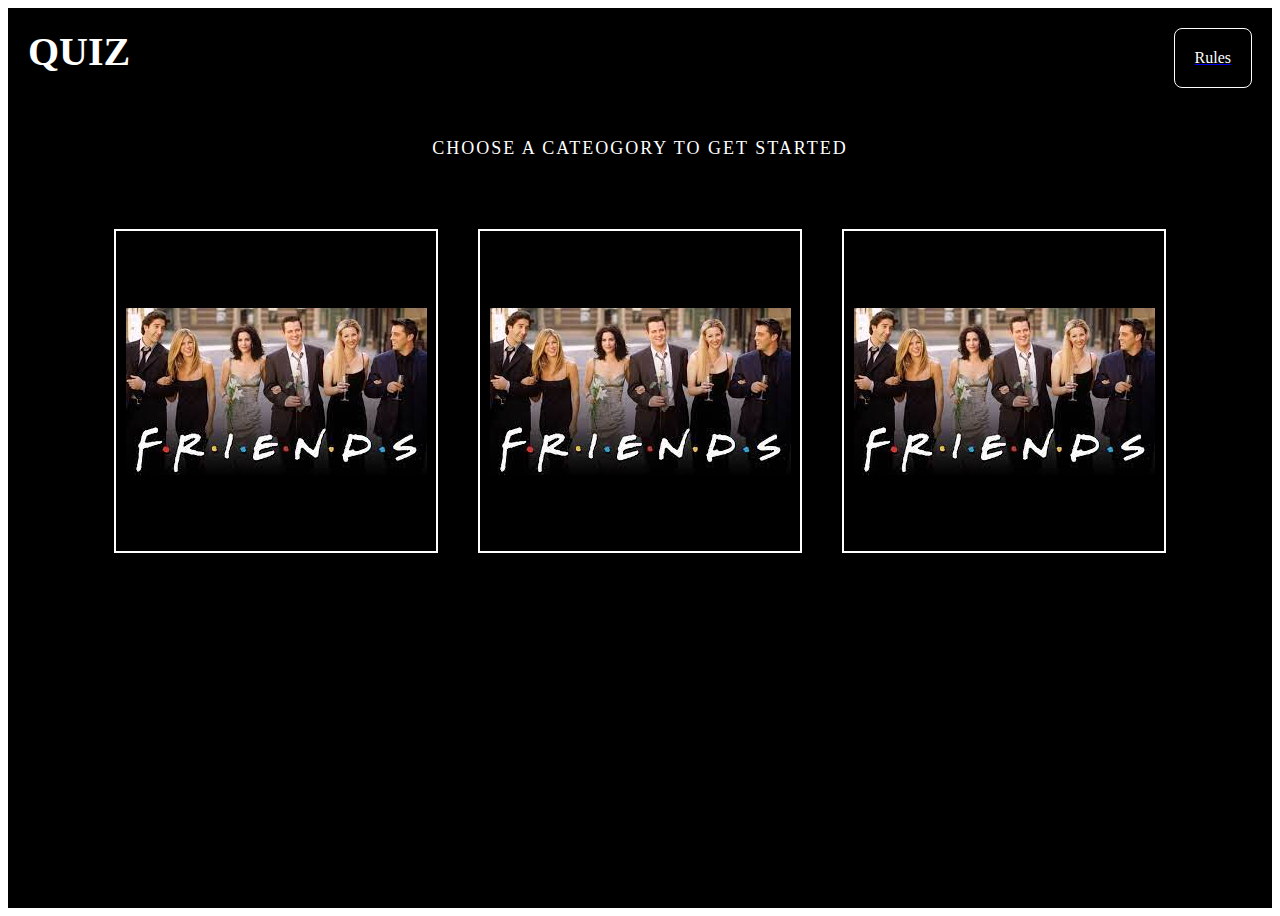
<file: index.html>
<!DOCTYPE html>
<html lang="en">

<head>
    <meta charset="UTF-8">
    <meta http-equiv="X-UA-Compatible" content="IE=edge">
    <meta name="viewport" content="width=device-width, initial-scale=1.0">
    <title>QUIZ IT!</title>
    <link rel="stylesheet" href="utilities.css">
</head>

<body>
    <div class="container">
        <div class="nav-bar">
            <div class="title">Quiz</div>
            <a href="rules/rules.html">
                <div class="rules">Rules</div>
            </a>
        </div>
        <div class="get-started">
            choose a cateogory to get started
        </div>
        <div class="categories-container">
            <a href="/questions/questionone.html">
                <div class="card-one">
                    <img class="image" src="/assests/quiz 3.jpg" alt="image" />
                </div>
            </a>

            <a href="/questions/questionone.html">
                <div class="card-one">
                    <img class="image" src="/assests/quiz 3.jpg" alt="image" />
                </div>
            </a>
            <a href="/questions/questionone.html">
                <div class="card-one">
                    <img class="image" src="/assests/quiz 3.jpg" alt="image" />
                </div>
            </a>
        </div>
</body>

</html>
</file>
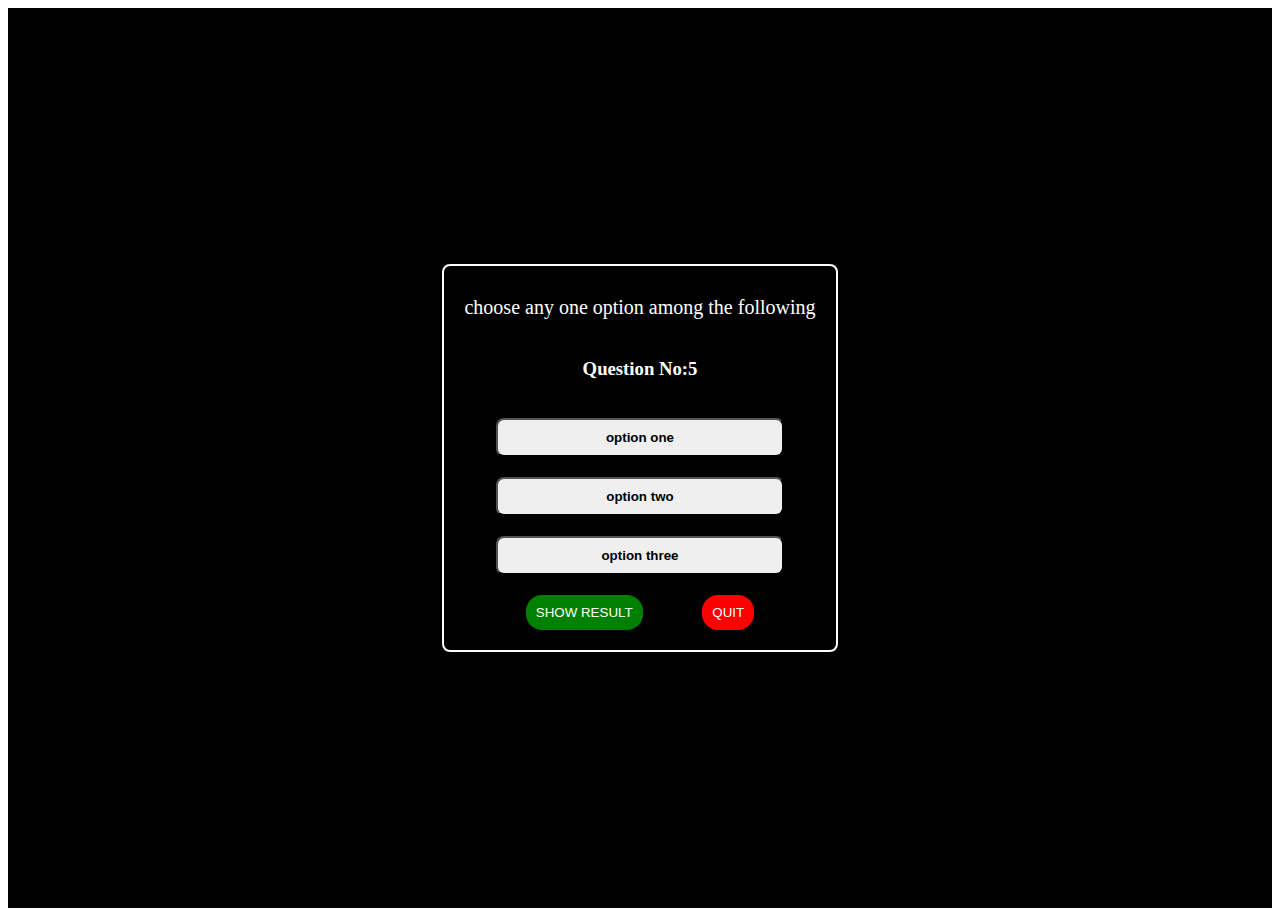
<file: questions/questionfive.html>
<!DOCTYPE html>
<html lang="en">
<head>
    <meta charset="UTF-8">
    <meta http-equiv="X-UA-Compatible" content="IE=edge">
    <meta name="viewport" content="width=device-width, initial-scale=1.0">
    <title> Quiz || Question:Five</title>
    <link rel="stylesheet" href="/utilities.css">
</head>
<body>
    <div class="questions-container">
        <div class="question-card">
            <div class="question">
                choose any one option among the following
            </div>
            <h3>Question No:5</h3>
            <div class="options-container">
                <button class="option">option one</button>
                <button class="option">option two</button>
                <button class="option">option three</button>
                <div class="action-btn">
                <a href="/results/results.html"><button class="next show-result"> SHOW RESULT</button></a>
        
            
                <a href="/index.html"><button class="next quit">QUIT</button></a>
                </div>


            </div>



        </div>
    </div>
</body>
</html>
</file>
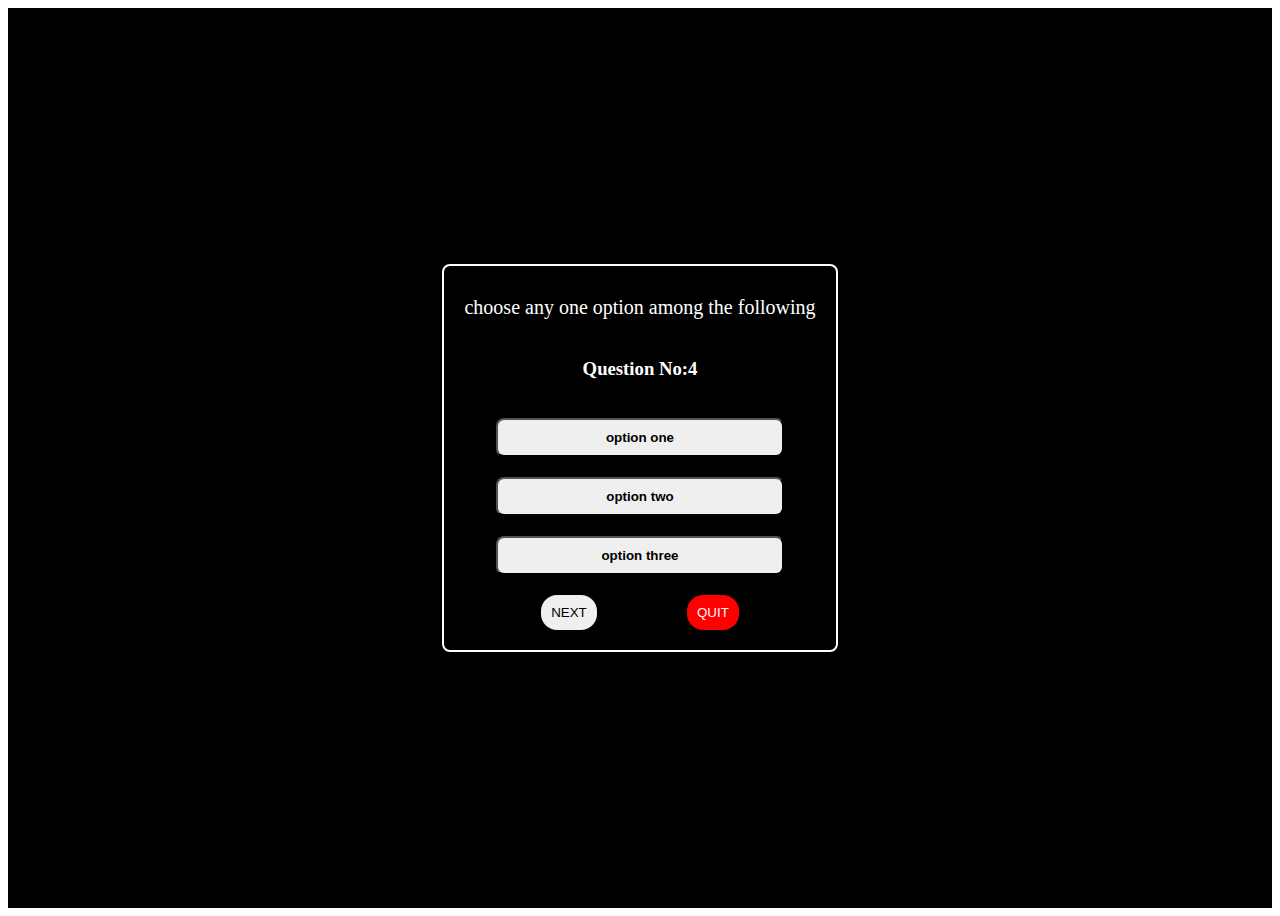
<file: questions/questionfour.html>
<!DOCTYPE html>
<html lang="en">
<head>
    <meta charset="UTF-8">
    <meta http-equiv="X-UA-Compatible" content="IE=edge">
    <meta name="viewport" content="width=device-width, initial-scale=1.0">
    <title> Quiz || Question:Four</title>
    <link rel="stylesheet" href="/utilities.css">
</head>
<body>
    <div class="questions-container">
        <div class="question-card">
            <div class="question">
                choose any one option among the following
            </div>
            <h3>Question No:4</h3>
            <div class="options-container">
                <button class="option">option one</button>
                <button class="option">option two</button>
                <button class="option">option three</button>
                <div class="action-btn">
                <a href="questionfive.html"><button class="next">NEXT</button></a>
                <a href="/index.html"><button class="next quit">QUIT</button></a>
                </div>


            </div>



        </div>
    </div>
</body>
</html>
</file>
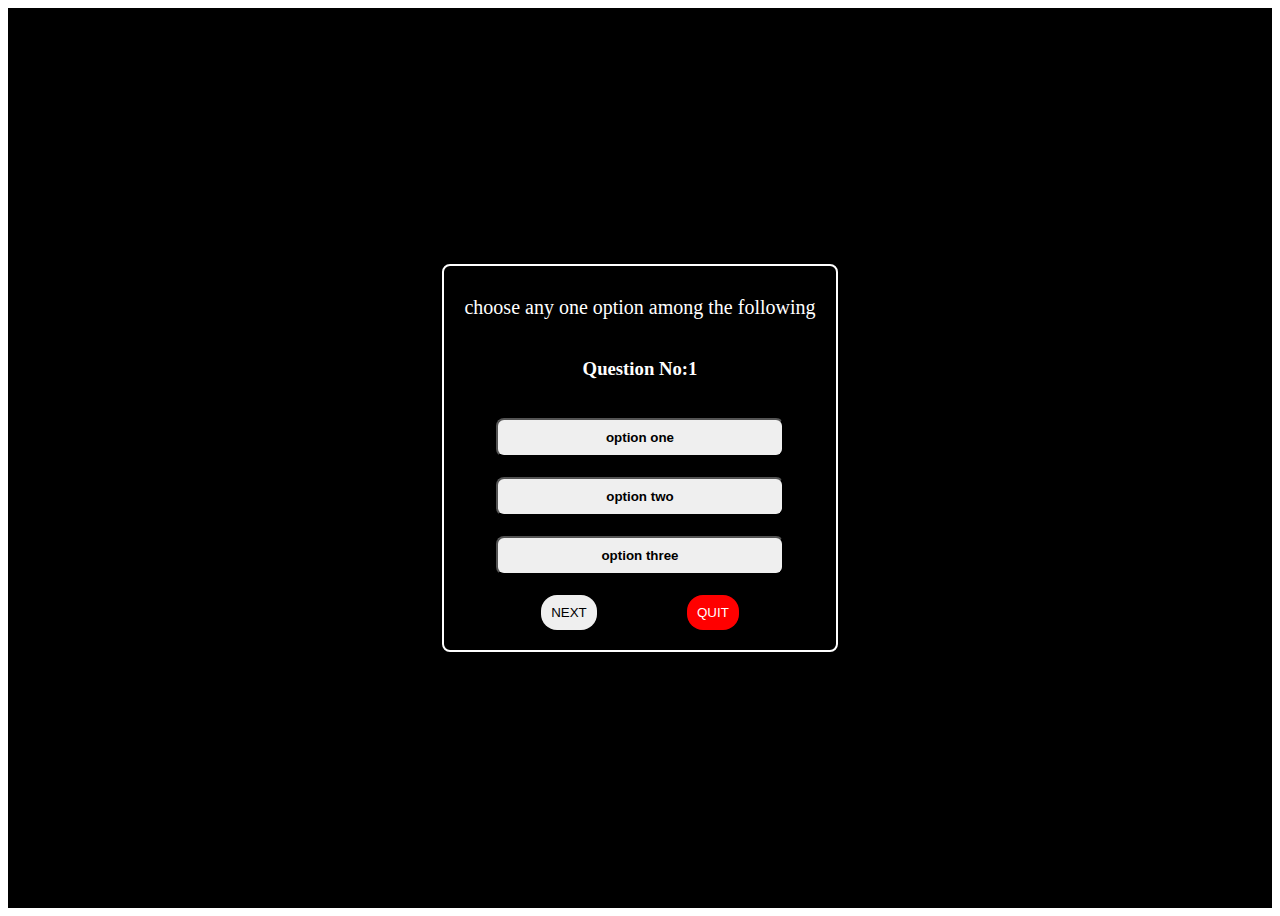
<file: questions/questionone.html>
<!DOCTYPE html>
<html lang="en">

<head>
    <meta charset="UTF-8">
    <meta http-equiv="X-UA-Compatible" content="IE=edge">
    <meta name="viewport" content="width=device-width, initial-scale=1.0">
    <title> Quiz || Question:one</title>
    <link rel="stylesheet" href="/utilities.css">
</head>

<body>
    <div class="questions-container">

        <div class="question-card">
            <div class="question">
                choose any one option among the following
            </div>
            <h3>Question No:1</h3>
            <div class="options-container">
                <button class="option">option one</button>
                <button class="option">option two</button>
                <button class="option">option three</button>
                <div class="action-btn">
                    <a href="questiontwo.html"><button class="next">NEXT</button></a>
                    <a href="/index.html"><button class="next quit">QUIT</button></a>
                </div>
            </div>
        </div>
    </div>
</body>

</html>
</file>
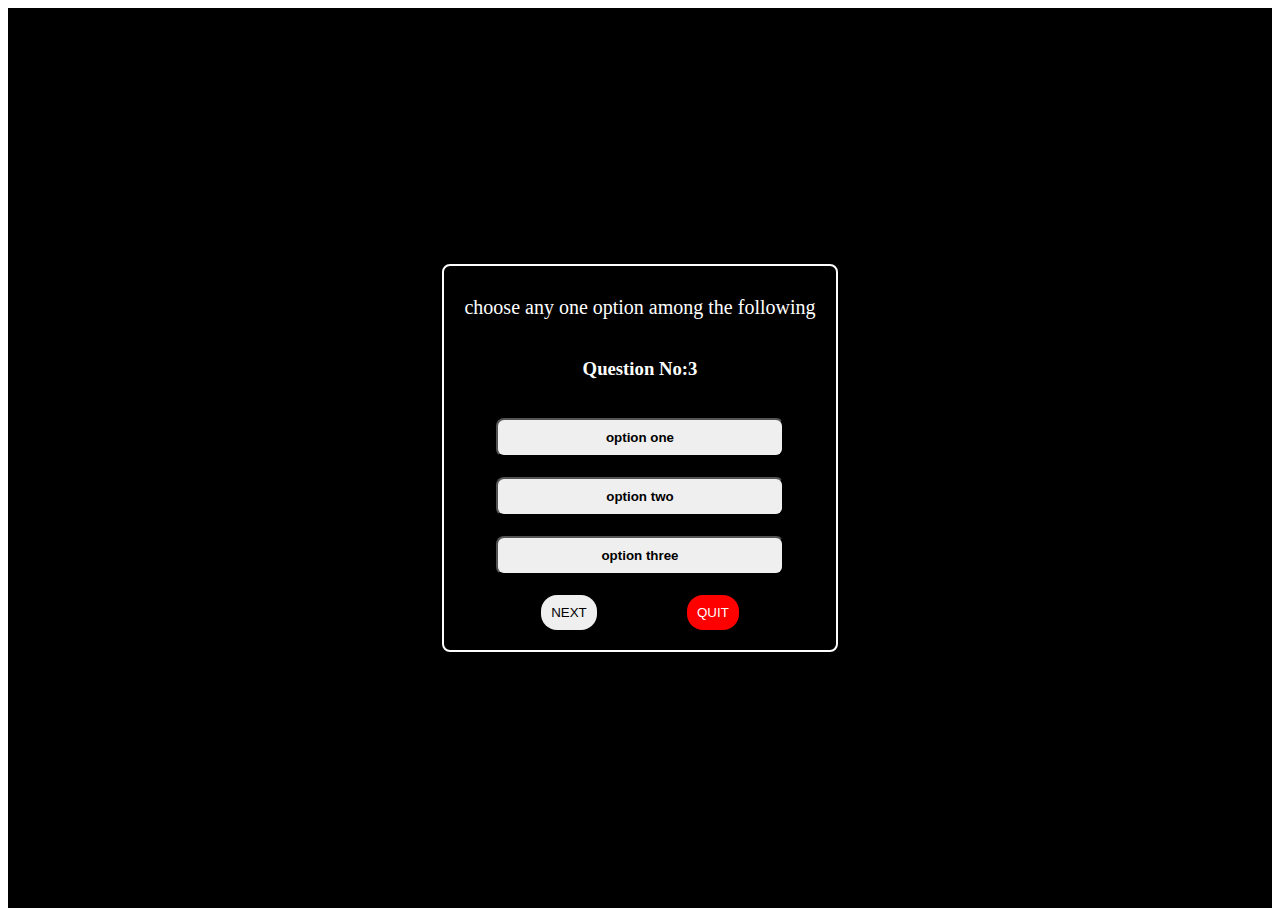
<file: questions/questionthree.html>
<!DOCTYPE html>
<html lang="en">
<head>
    <meta charset="UTF-8">
    <meta http-equiv="X-UA-Compatible" content="IE=edge">
    <meta name="viewport" content="width=device-width, initial-scale=1.0">
    <title> Quiz || Question:Three</title>
    <link rel="stylesheet" href="/utilities.css">
</head>
<body>
    <div class="questions-container">
        <div class="question-card">
            <div class="question">
                choose any one option among the following
            </div>
            <h3>Question No:3</h3>
            <div class="options-container">
                <button class="option">option one</button>
                <button class="option">option two</button>
                <button class="option">option three</button>
                <div class="action-btn">
                <a href="questionfour.html"><button class="next">NEXT</button></a>
                <a href="/index.html"><button class="next quit">QUIT</button></a>
                </div>


            </div>



        </div>
    </div>
</body>
</html>
</file>
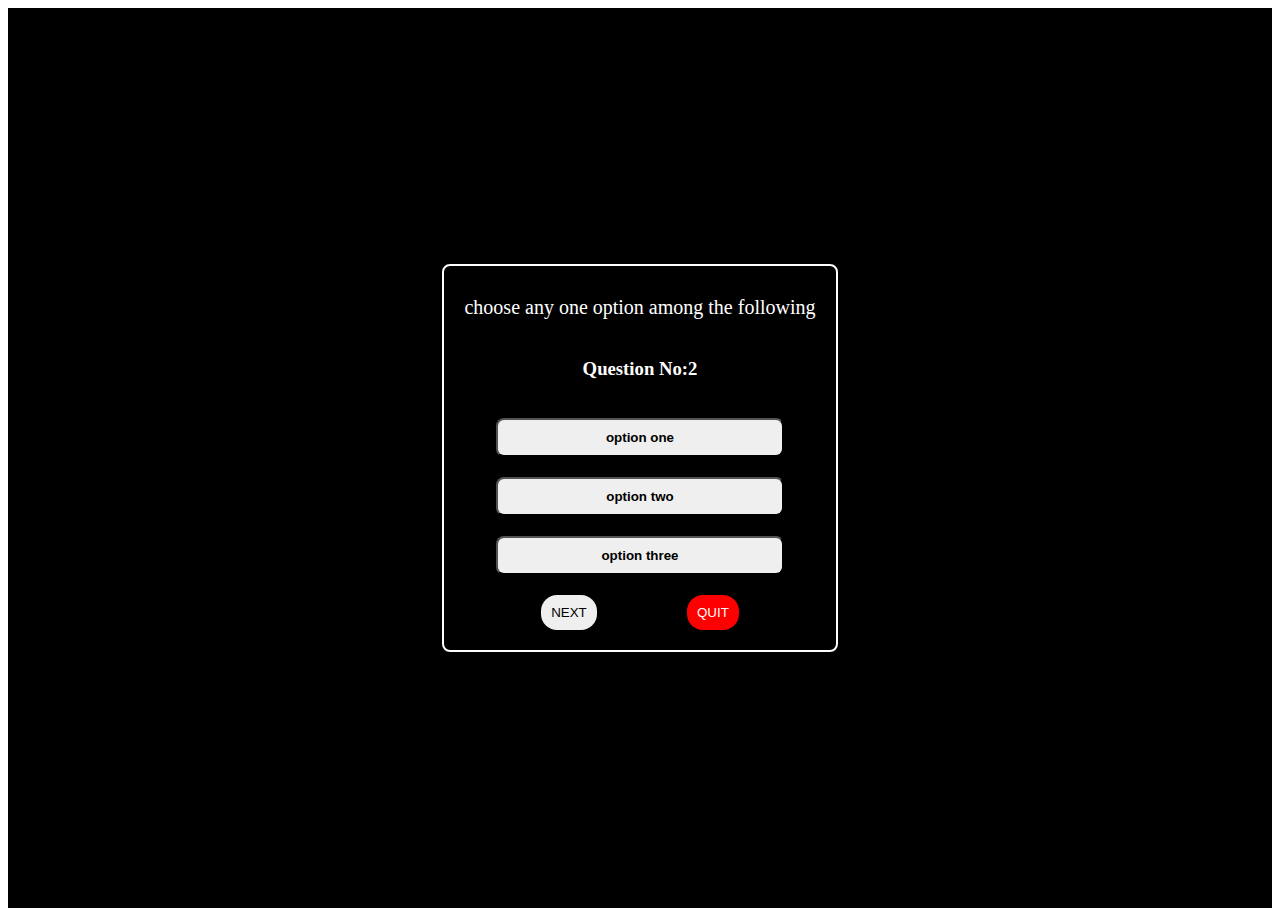
<file: questions/questiontwo.html>
<!DOCTYPE html>
<html lang="en">
<head>
    <meta charset="UTF-8">
    <meta http-equiv="X-UA-Compatible" content="IE=edge">
    <meta name="viewport" content="width=device-width, initial-scale=1.0">
    <title> Quiz || Question:Two</title>
    <link rel="stylesheet" href="/utilities.css">
</head>
<body>
    <div class="questions-container">
        <div class="question-card">
            <div class="question">
                choose any one option among the following
            </div>
            <h3>Question No:2</h3>
            <div class="options-container">
                <button class="option">option one</button>
                <button class="option">option two</button>
                <button class="option">option three</button>
                <div class="action-btn">
                <a href="questionthree.html"><button class="next">NEXT</button></a>
                <a href="/index.html"><button class="next quit">QUIT</button></a>
                </div>


            </div>



        </div>
    </div>
</body>
</html>
</file>
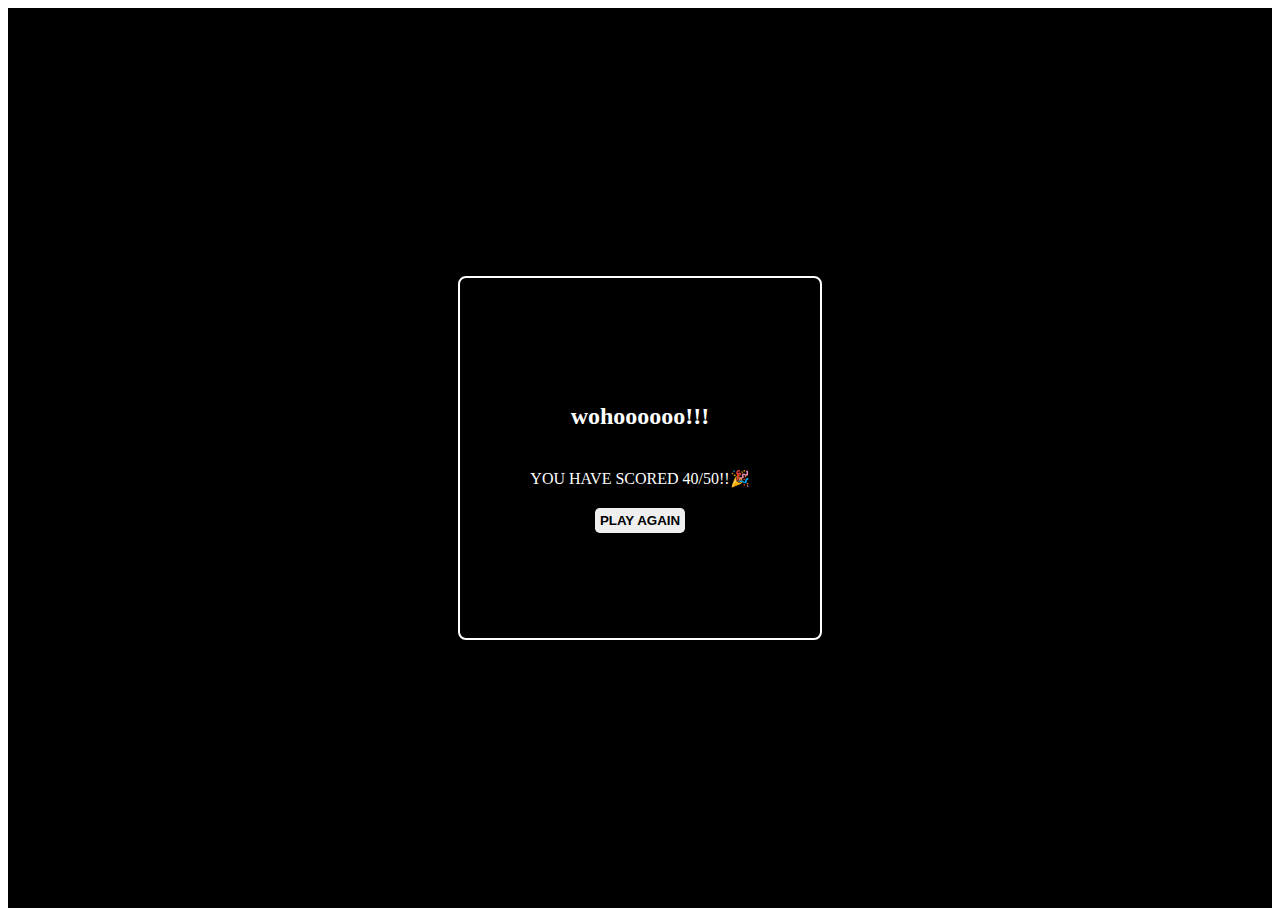
<file: results/results.html>
<!DOCTYPE html>
<html lang="en">
<head>
    <meta charset="UTF-8">
    <meta http-equiv="X-UA-Compatible" content="IE=edge">
    <meta name="viewport" content="width=device-width, initial-scale=1.0">
    <title>Quiz || rules</title>
    <link rel="stylesheet" href="/utilities.css">
</head>
<div>
    <div class="rules-container">
    <div class="rules-card">
        <h2>wohoooooo!!!</h2>
        YOU HAVE SCORED 40/50!!🎉
         <a div href="/index.html"><button class="start">PLAY AGAIN</button></a>
    </div>

</div>
</body>
</html>
</file>
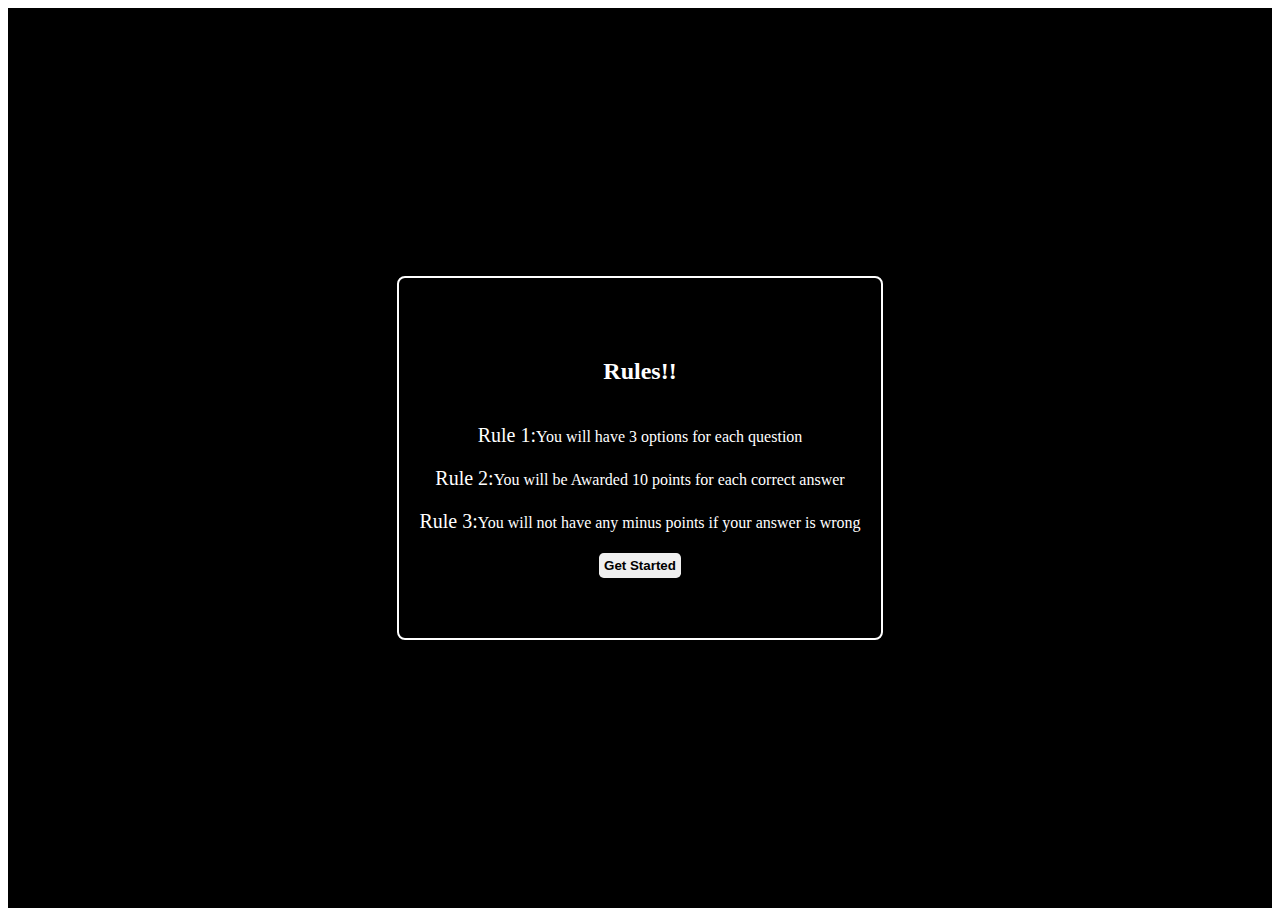
<file: rules/rules.html>
<!DOCTYPE html>
<html lang="en">
<head>
    <meta charset="UTF-8">
    <meta http-equiv="X-UA-Compatible" content="IE=edge">
    <meta name="viewport" content="width=device-width, initial-scale=1.0">
    <title>Quiz || rules</title>
    <link rel="stylesheet" href="/utilities.css">
</head>
<div>
    <div class="rules-container">
    <div class="rules-card">
        <h2 class="rules-title">Rules!!</h2>
        <div class="rule"><span class="rule-num">Rule 1:</span>You will have 3 options for each question</div>
        <div class="rule"><span class="rule-num">Rule 2:</span>You will be Awarded 10 points for each correct answer</div>
        <div class="rule"><span class="rule-num">Rule 3:</span>You will not have any minus points if your answer is wrong</div>
         <a div href="/index.html"><button class="start">Get Started</button></a>
    </div>
</div>
</body>
</html>
</file>
<file: utilities.css>
@import './landing-page.css';
@import './rules/rules.css';
@import './questions/questions.css';
@import './results/results.html';
:root{
    --background-color:black;
    --text-color:white;
    --success-color:green;
    --quit-color:red;
    --xs:10px;
    --sm:20px;
    --md:50px;
    --light:300;
    --medium:500;
    --normal:600;
    --large:800;
}
</file>
